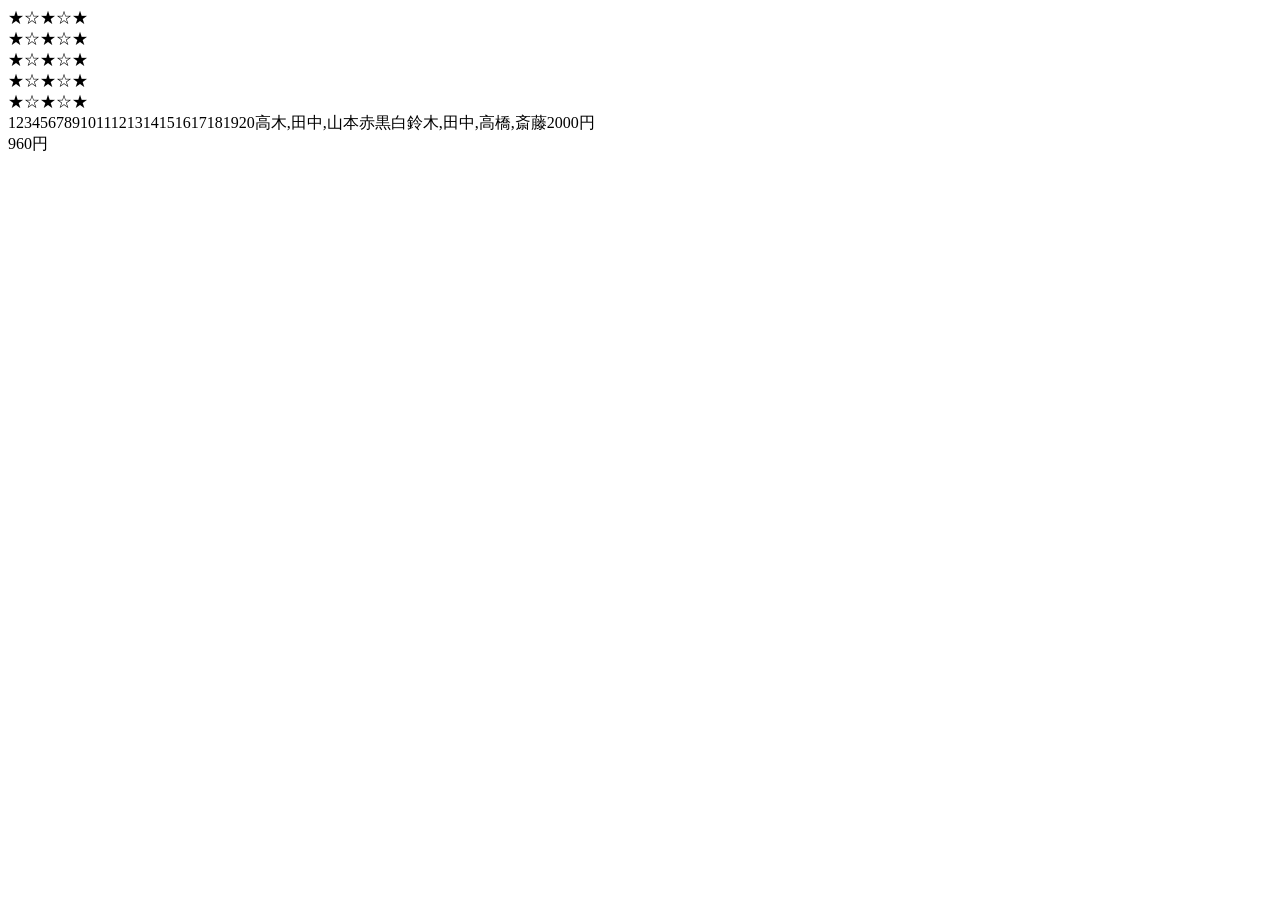
<file: JavaScrip練習/index.html>
<!DOCTYPE html>
<html lang="ja">
<head>
    <meta charset="UTF-8">
    <meta name="viewport" content="width=device-width, initial-scale=1.0">
    <title>Document</title>
</head>
<body>
    



<script src="script.js"></script>
</body>
</html>
</file>
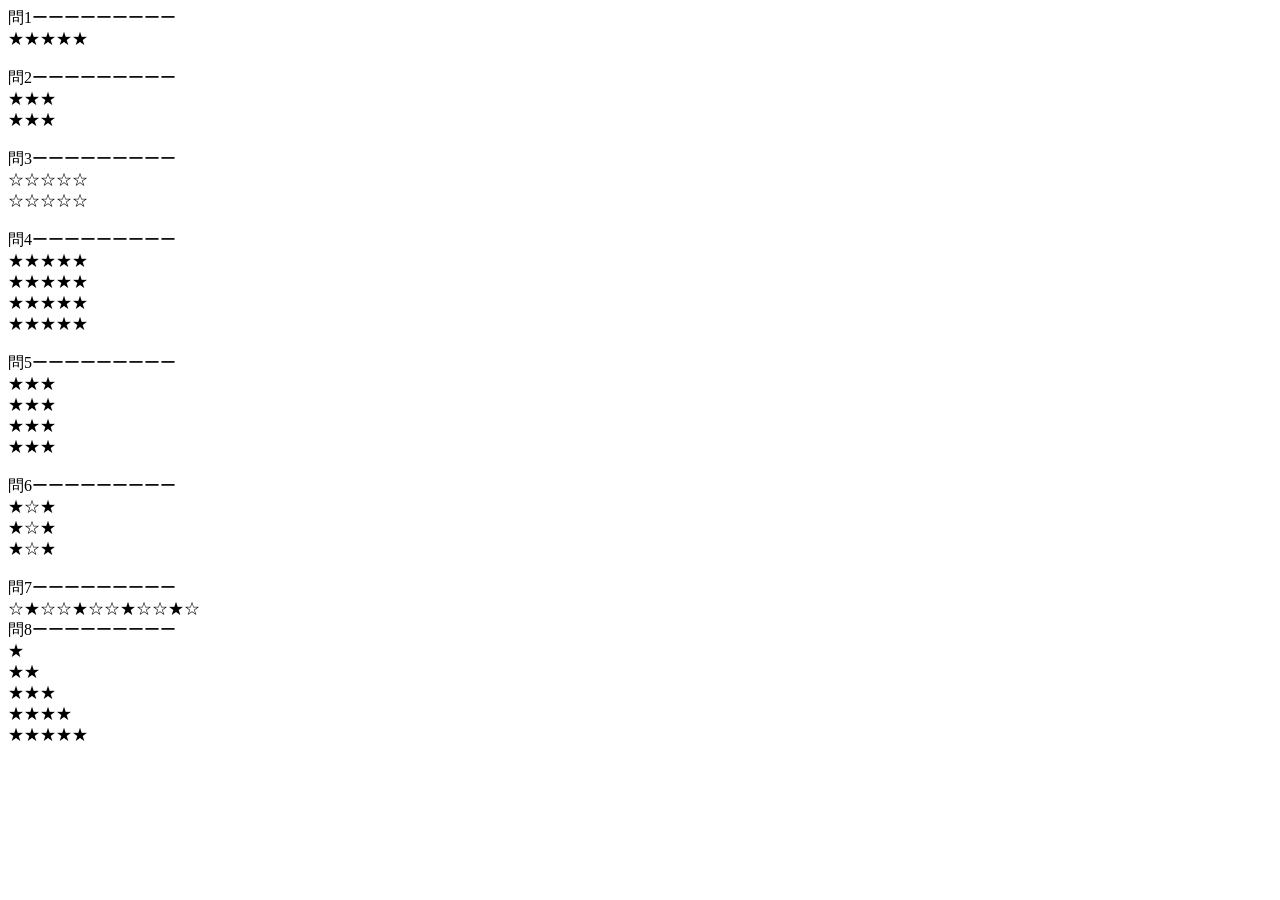
<file: JavaScrip課題①/index.html>
<!DOCTYPE html>
<html lang="ja">
<head>
    <meta charset="UTF-8">
    <meta name="viewport" content="width=device-width, initial-scale=1.0">
    <title>Document</title>
</head>
<body>
    

    <script src="index.js"></script>
</body>
</html>
</file>
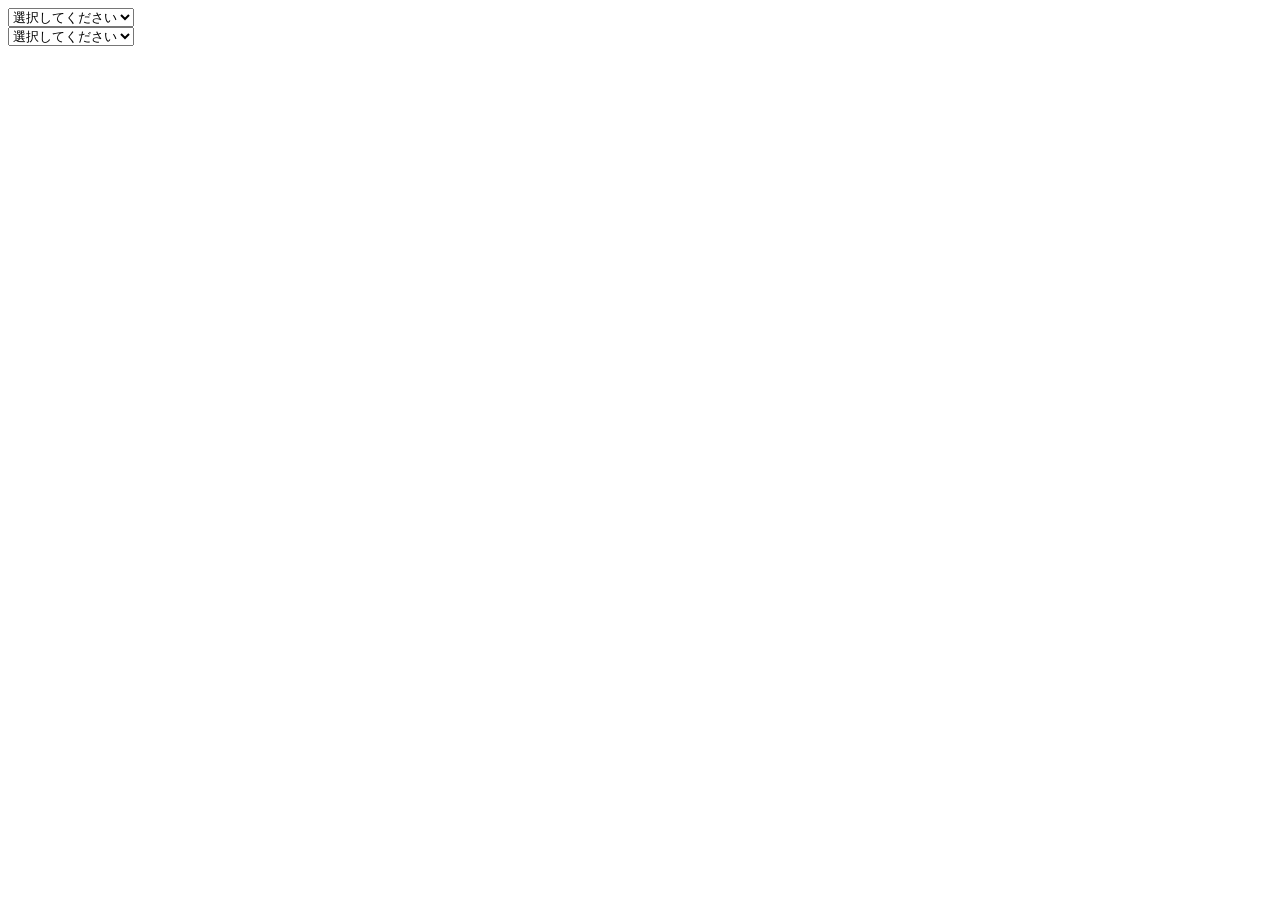
<file: JavaScrip課題②/index.html>
<!DOCTYPE html>
<html lang="ja">
<head>
    <meta charset="UTF-8">
    <meta name="viewport" content="width=device-width, initial-scale=1.0">
    <title>Document</title>
</head>
<body>
    <form>
        <select name="todofuken">
            <option value="error">選択してください</option>
            <option value="001">東京</option>
            <option value="002">神奈川</option>
            <option value="003">千葉</option>
            <option value="004">埼玉</option>
        </select>
    </form>
    
    <form>
        <select name="age">
            <option>選択してください</option>
            <script>
                for(var i = 18; i <= 65; i++){
                    document.write("<option>");
                    document.write(i);
                    document.write("</option>");
                }
            </script>
        </select>
    </form>
</body>
</html>
</file>
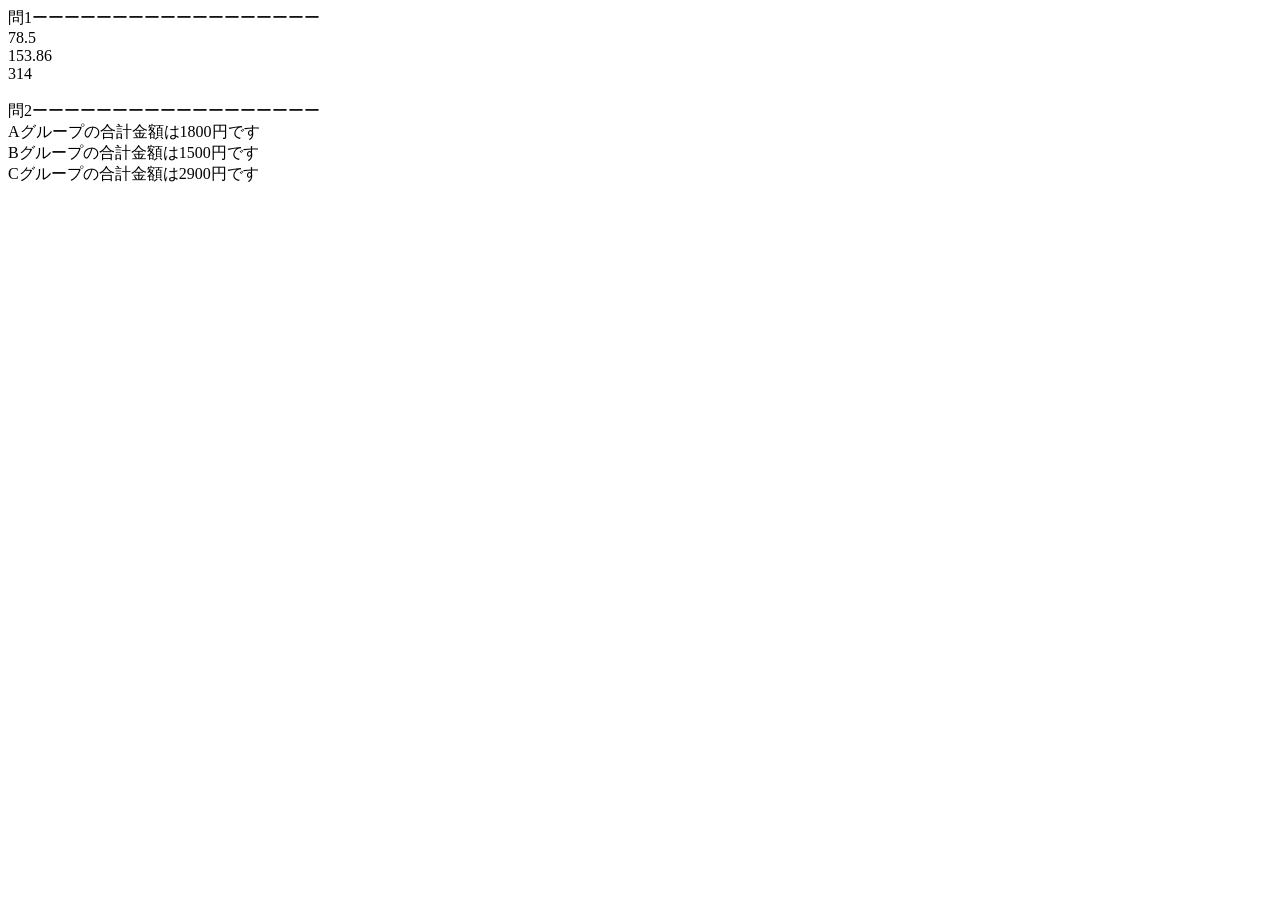
<file: JavaScrip課題③/index.html>
<!DOCTYPE html>
<html lang="ja">
<head>
    <meta charset="UTF-8">
    <meta name="viewport" content="width=device-width, initial-scale=1.0">
    <title>Document</title>
</head>
<body>
    
    <script src="index.js"></script>
</body>
</html>
</file>
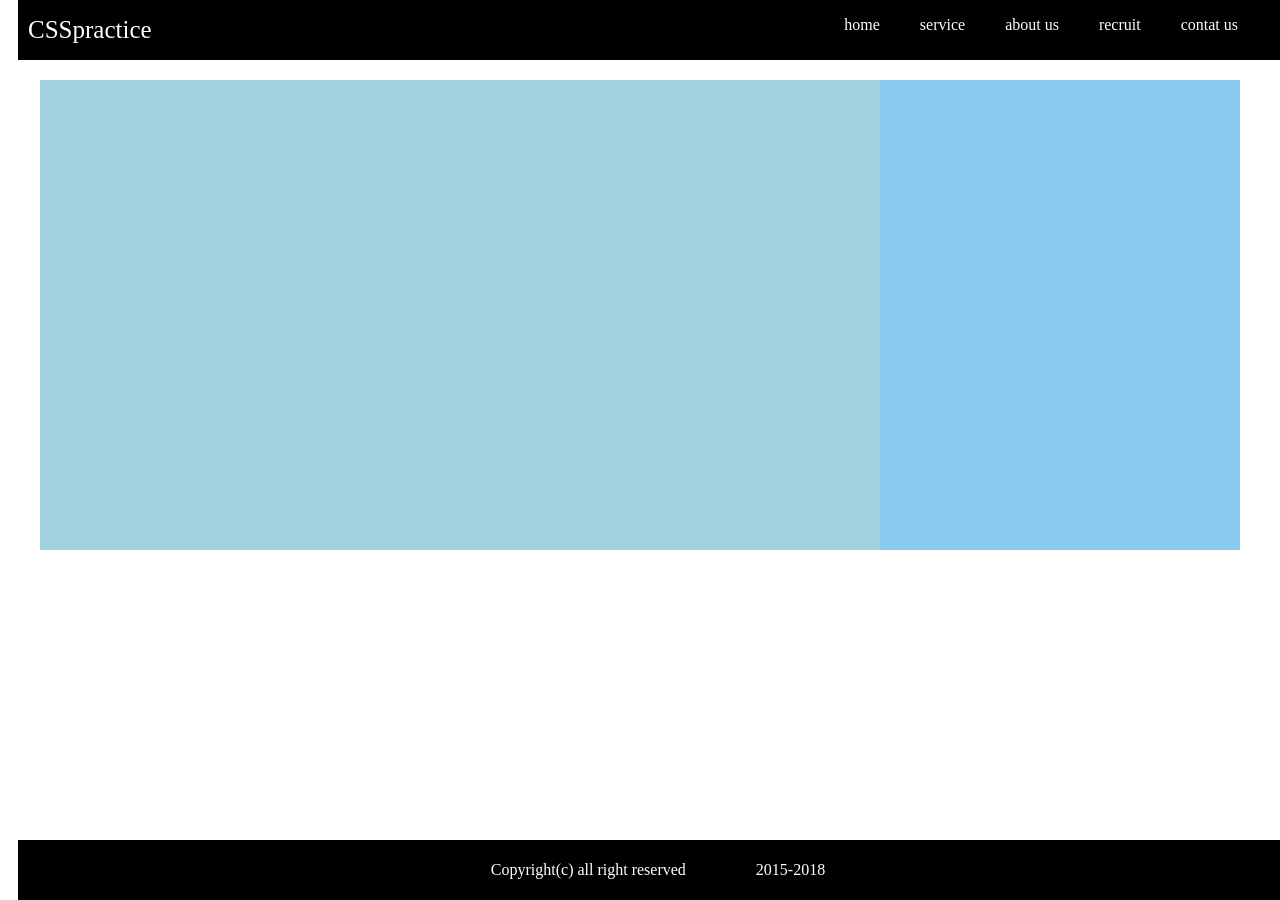
<file: css課題①/課題１.index.html>
<!DOCTYPE html>
<html lang="ja">
<head>
    <meta charset="UTF-8">
    <meta name="viewliort" content="width=device-width, initial-scale=1.0">
    <title>Document</title>
    <link rel="stylesheet" tylie="text/css" href="style.css">

</head>
<body>
    <header>
        <div class="logo">CSSpractice</div>
        <ul>
            <li>home</li>
            <li>service</li>
            <li>about us</li>
            <li>recruit</li>
            <li>contat us</li>
              
        </ul> 
    </header>
    
    <main>
        <div class="main-container">
            
            <div class="box1"></div>
            <div class="box2"></div>
        </div>
    </main>
    
    <footer>
        <div class="foot">
            <div class="a">Copyright(c) all right reserved  </div> 
            <div> 2015-2018</div>
        </div>
    </footer>
</body>
</html>
</file>
<file: css課題①/style.css>
header{
    position:absolute;
    top:0px;
    margin:0 10px;
    width:100%;
    height:60px;
    background-color:black;
}
.logo{
    float:left;
    color:white;
    font-size:25px;
    padding-left:10px;
    line-height:60px;
}

ul{
    float:right;
    margin-right:60px;
}

li{
    float:left;
    margin-left:40px;
    list-style: none;
    color:white;
}




.main-container{
    width: 95%;
    margin:0 auto;
    margin-top:80px;
 
}

.box1{
    float:left;
    width: 70%;
    height:470px;
    background-color:rgba(154, 205, 220, 0.912);
   
}
.box2{
    float:left;
    background-color:rgba(92, 185, 235, 0.721);
    width:30%;
    height:470px;
   
}

footer{
    position:absolute;
    bottom:0px;
    height:60px;
    width:100%;
    margin:0 10px;
    text-align:center;
    background-color:black;
    color:white;
    
    
}

.foot{
    line-height:60px;
    display:flex;
    justify-content: center;
}

.a{
    margin-right: 70px;
}
</file>
